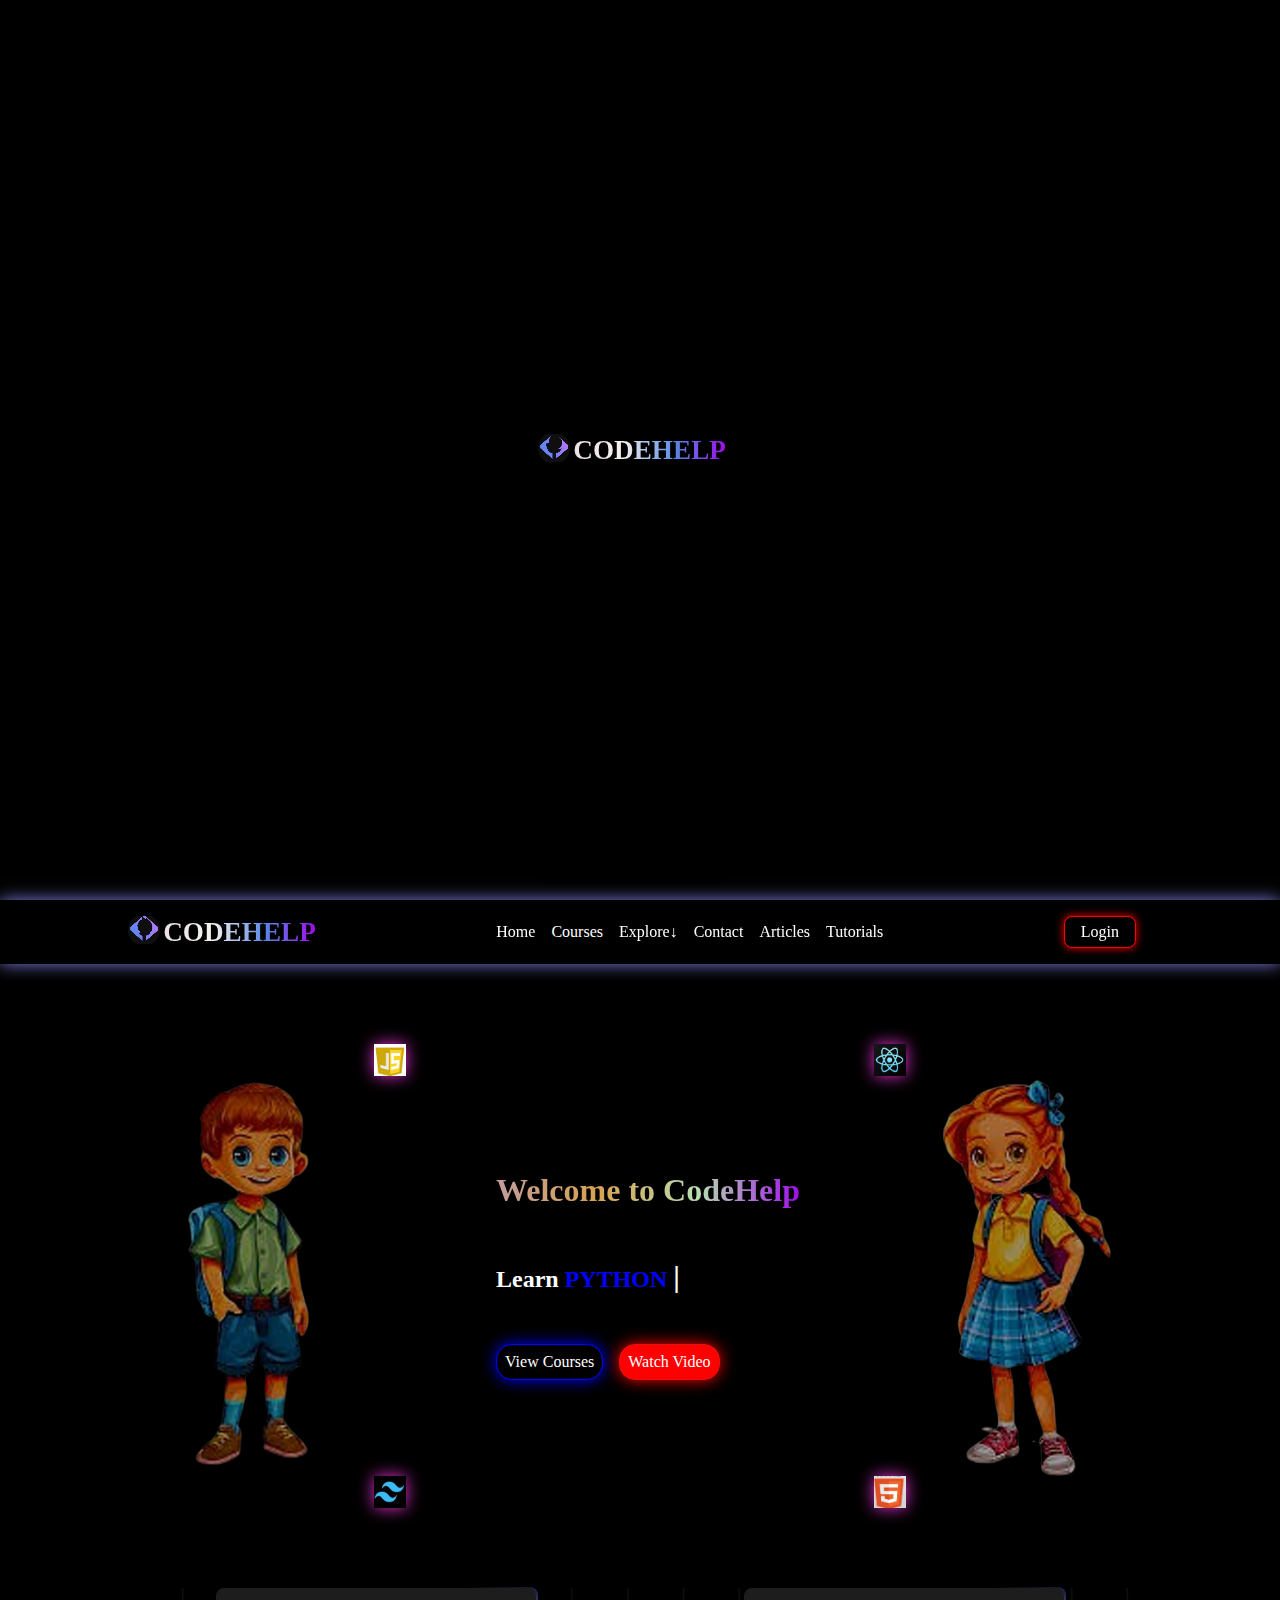
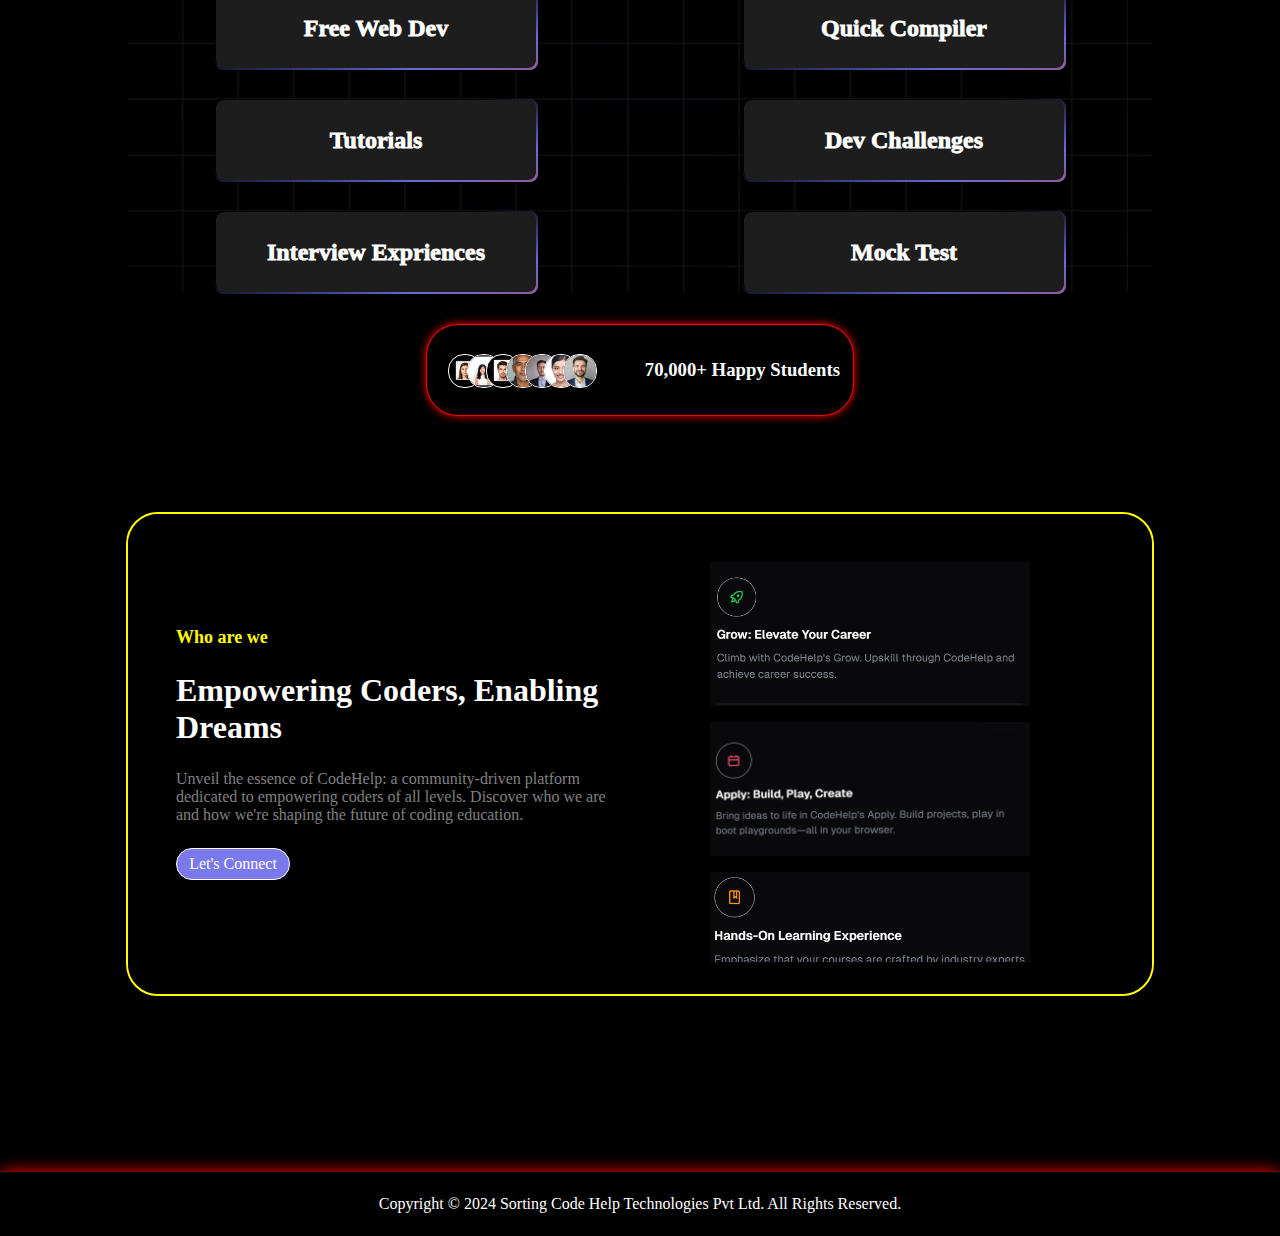
<file: index.html>
<!DOCTYPE html>
<html lang="en">
<head>
    <meta charset="UTF-8">
    <meta name="viewport" content="width=device-width, initial-scale=1.0">
    <title>CodeHelp</title>
    <link rel="icon" href="1 (6).png" type="image/png">
    <style>
        *{
    margin: 0;
    padding: 0;
    background-color: black;
    color: white;
    text-decoration: none;
}

.fader{
    height: 100vh;
    display: flex;
    justify-content: center;
    animation: fadeAndGrow 2s 1 linear ;

}

@keyframes fadeAndGrow {
    0% {
      opacity: 0;           /* Start fully transparent */
      transform: scale(1); /* Start small */
    }
    50% {
      opacity: 1;           /* Fully visible */
      transform: scale(2); /* Grow larger */

    }
    100% {

        opacity: 0;;           /* End fully transparent */
       transform: scale(6); /* Grow even larger */
    }
  }

.header_container{
    
    width: 100%;
    height: 4rem;
    /* border: 1.5px solid white; */
    display: flex;
    justify-content: center;
    align-items: center;
}

.header_box{ 

    width: 80%;
    height: 100%;
    /* border: 1.5px solid white; */
    display: flex;
    justify-content: space-between;

}
.logo_box, .nav_box, .login_box{
    display: flex;
    justify-content: center;
    align-items: center;
    gap: 1rem;
    margin: 1rem;
    margin-left: 0rem;
}
.vid{
    height: 2rem;
    width: 2rem;
    border-radius: 1rem;
}
.logo_box{
    gap: 0.2rem;
}
.nav{
    display: flex;
    justify-content: center;
    align-items: center;
    flex-direction: column;
    position: relative;

}
.nav_div{
    height: 1.5px;
    width: 95%;
    background-color: blue;
    opacity: 0;
    transition: all 0 3s linear;
    position: absolute;
    top:100%;
}
.nav:hover{
    .nav_div{
        opacity: 1;

    }
    .nav_text{
        color: rgb(234, 113, 113);
    }
}


.logo_text_heading{
    font-size: 1.7rem;
    background: linear-gradient(to right, rgb(233, 225, 225), rgb(244, 242, 239), rgb(88, 135, 228), rgb(160, 12, 235));
    -webkit-background-clip: text; /* Clips the gradient to the text */
    -webkit-text-fill-color: transparent; 
}

.login_box{

    position: relative;
    
    border: 1.5px solid red;
    padding-left: 1rem;
    padding-right: 1rem;
    border-radius: 0.5rem;
    box-shadow: 0 0 0.5rem red;
    transition: all 0 3s linear ;

}
.login_box:hover{
    transform: scale(1.1);
}
.menu_box{
    
    
    top: 0.6rem;
    display: none;
    height: 3rem;
    width: 4rem; 
    
}
.menu_img{
    height: 3rem;
    width: 4rem;  
 }
 @media(max-width:720px){
    .header_box{
        position: relative;
    }

    .menu_box{
        position: absolute;
     left: 88%;   
    display: block;
    }


    .nav_box,.login_box{
        display: none;
    }
    
}

.intro_container{
    
    margin-top: 1rem;
    width: 100%;
    height: auto;
    /* border: 1.5px solid white; */
    display: flex;
    justify-content: center;
    align-items: center;
    
}
.intro_box{
    margin: 4rem;
    width: 80%;
    height: auto;
    /* border: 1.5px solid white; */
    display: flex;
    justify-content: space-between;
    background-image: url('21.jpg');
    z-index: 1;
}
.boy_box, .girl_box{
    width: 25%;
    height: auto;
    padding-top: 2rem;
    padding-bottom: 2rem;
    display: flex;
    justify-content: center;
    align-items: center;
}

.boy,.girl{
    height: 25rem;
    animation: abcd 1s linear 0s infinite;
    
}
@keyframes abcd {
    0% {
        transform: scale(1); /* Starting size */
    }
    50% {
        transform: scale(1.01); /* Enlarged size */
    }
    100% {
        transform: scale(1); /* Return to original size */
    }
}


.ima{
    position: absolute;
    height: 2rem;
    width: 2rem;
    box-shadow: 0 0 1rem rgb(231, 49, 212);

}


@media(max-width:700px){
    .intro_box{
        margin: 0;
    }
}
@media(max-width:550px){
    .boy_box{
        display: none;
    }
    .intro_content_box{
        height: 25rem;
    }
}
.intro_content_box{

    position: relative;
    width: 46%;
    display: flex;
    justify-content: center;
    align-items: center;
    padding: 2.5rem;

}
.img1 {
    top: 0;
    left: 0;
    animation: chalo1 3s linear 0s infinite alternate-reverse ;
}

.img2 {
    top: 0;
    left: 100%;
    transform: translateX(-100%); /* Ensure it stays inside */
    animation: chalo2 3s linear 0s infinite alternate-reverse;
}

.img3 {
    top: 100%;
    left: 100%;
    transform: translate(-100%, -100%); /* Keep it within bounds */
    animation: chalo3 3s linear 0s infinite alternate-reverse;
}

.img4 {
    top: 100%;
    left: 0;
    transform: translateY(-100%); /* Keep it within bounds */
    animation: chalo4 3s linear 0s infinite alternate-reverse;
}


@keyframes chalo1 {
    0% {
        top: 30%;
        left: 0%;
    }
    100% {
        top:40%;
        left: 0%;
}
}
@keyframes chalo2 {
    0% {
        top:30%;
        left: 100%;
    }
    100% {
        top: 40%;
        left: 100%;
    }
    
    }

@keyframes chalo3 {
    100% {
        top: 55%;
        left: 100%;
    }
    0% {
        top: 65%;
        left:100%;
    }
}

@keyframes chalo4 {
    100% {
        top: 55%;
        left: 0%;
    }
    0% {
        top: 65%;
        left: 0%;
    }
}

.intro_content_text{
    height: 80%;
    text-align: start;
    padding-left: 1rem;
    display: flex;
    flex-direction: column;
    justify-content: space-evenly;
}
.intro_heading{

    font-size: 2rem;
    background: linear-gradient(to right, rgb(194, 157, 157), rgb(216, 162, 81), rgb(183, 222, 177), rgb(160, 12, 235));
    -webkit-background-clip: text; /* Clips the gradient to the text */
    -webkit-text-fill-color: transparent; 

    
}
@media(max-width:505px){
    .intro_content_box, .intro_content_text,.intro_container{
        margin: 0;
        padding: 0;
    }
}
.intro_heading2{
    font-size: 1.5rem;
}
.Course_button{
    border: 1.5px solid blue;
    padding: 0.5rem;
    border-radius: 1rem; 
    box-shadow: 0 0 1rem blue;
    text-align: center;
}
.Course_button:hover{
    background-color: aliceblue;
    color: black;
}
.Watch_button:hover{
    color: black;
}
.Watch_button{
    margin-left: 1rem;
    border: 1.5px solid rgb(224, 18, 18);
    padding: 0.5rem; 
    border-radius: 1rem; 
    box-shadow: 0 0 1rem red;
    background-color: red ;
    text-align: center;
}
.dabba{
    display: flex;

} 

/* Make the cursor blink */
.typed-cursor {
    font-weight: bold;
    font-size: 30px;
    color: white;
    animation: blink 1s step-end infinite;
  }
  
  @keyframes blink {
    50% {
      opacity: 0;
    }
  }
 
  

  .grid_container{
    
    margin-top: 1rem;
    width: 100%;
    height: auto;
    /* border: 1.5px solid white; */
    display: flex;
    justify-content: center;
    align-items: center;
    
}
.grid_box{
    width: 80%;
    height: auto;
    /* border: 1.5px solid white; */
    display: grid;
    grid-template-columns: repeat(3,1fr);
    background-image: url('21.jpg');
    z-index: 1;
    justify-items: center;
    align-content: center;
    gap: 2rem;
}
.dibbi{
    position: relative;
    height: 5rem;
    width: 20rem;

    display: flex;
    justify-content: center;
    align-items: center;

    border-radius: 0.5rem;
    
    /* border: 1.5px solid linear-gradient(to right, green,blue); */
    background-color: rgb(30, 29, 29);

}
@media (max-width:400px)
{
    .dibbi{
        width: 18rem;
    }
}
.dibbi::before {
    content: '';
    position: absolute;
    top: -1.5px;
    left: -1.5px;
    right: -1.5px;
    bottom: -1.5px;
    background: linear-gradient(165deg, rgb(0, 0, 0), rgb(0, 0, 0), rgb(106, 106, 216), rgb(172, 82, 82),black ,black);
    border-radius: inherit;
    z-index: -1;
    animation: backgrounda 3s infinite ease-in-out;
     background-size: 200% 200%;/* Ensure the gradient is large enough to animate smoothly */
  }

  @keyframes backgrounda {
    0% {
      background-position: 0% 50%; /* Starting position of the gradient */
    }
    50% {
      background-position: 100% 50%; /* Midpoint position of the gradient */
    }
    100% {
      background-position: 0% 50%; /* Final position of the gradient */
    }
  }

.grid_text{
    font-size: 1.5rem;
    background-color: rgb(30, 29, 29);
    font-weight: 1000;
}

@media(max-width:1332px){
    .grid_box{
        
    grid-template-columns: repeat(2,1fr);
    }
}
@media(max-width:895px){
    .grid_box,.intro_box,.header_box{
        width: 100%;
    }
}
@media(max-width:720px){
    .grid_box{
        
    grid-template-columns: repeat(1,1fr);
    }
    .girl_box{
        display: none;
    }
    .intro_content_box{
        margin-left: 3rem;
        margin-right: 3rem;
        width: 80% ;
        
    }
    .footer_box{
        width: 100%;
    }
}








.mini_container{
    width: 100%;
    height: auto;
    display: flex;
    justify-content: center;
    align-items: center;
}

.mini_box{
    padding: 0.8rem;
    display: flex;
    justify-content: space-between;
    align-items: center;
    height: 4rem;
    width: 25rem;
    border: 1px solid red;
    box-shadow: 0 0 0.5rem red;
    border-radius: 2rem;
    margin-bottom: 5rem; 
    margin-top: 2rem;
    position: relative;

}
@media(max-width:505px){
    .ima{
        display: none;
    }
    .mini_box{
        width: 20rem;
    }
}
.mini-photo{
    height: 2rem;
    width: 2rem;
    border-radius: 1rem;
    border: 1px solid white;
    object-fit: cover;
    position: absolute;
    transition: all 0.2s linear 0s;
}
.mini-photo:hover{
    transform: scale(1.1);
    z-index: 1;
}
.img11{
    left: 0;
}
.img10{
    left: 1.2rem;
}
.img9{
    left: 2.4rem;
}
.img8{
    left: 3.6rem;
}
.img7{
    left: 4.8rem;
}
.img6{
    left: 6rem;
}
.img5{
    left: 7.2rem;
}
.mini_div{
    width: 10rem;
    height: 3rem;
    margin-left: 0.5rem;
    display: flex;
    justify-content: center;
    align-items: center;
    gap: -1rem;
    position: relative;
}
.mini_photo{
    height: 2rem;
    width: 2rem;
    border-radius: 1rem;
}

.explore_head,.explore_para{
    background-color: rgb(39, 37, 37);
    color: rgb(221, 207, 216);
}
.explore_head{
    font-size: 1.2rem;
    text-shadow: -0.5rem -0.5rem 1rem rgb(229, 63, 13);
    
}
.explore_div{
    width: 18rem;
   
    display: flex;
    flex-direction: column;
    position: fixed;
    z-index: 4;
    top: 2.5rem;
    background-color: rgb(39, 37, 37);
    padding: 1rem;
    border-radius:1.5rem;
    left: 40%;
    gap: 1rem;
    display: none;
}


.extra_stuff_container{
    display: flex;
    padding-top: 1rem;
    align-items: center;
    flex-direction: column;
    font-size: 1.1rem;
    gap: 1.5rem;
    height: 500px;
    width: 100%;
    margin-top: 4rem;
    margin-bottom: 4rem;
    position: absolute;
    top: 0;
    z-index: 1;
    opacity: 0.9;
    font-family: 'Roboto', Arial, sans-serif;
    display: none;
}
.nav_text2{
    transition: 0.2s ease-in-out ;
}
.nav_text2:hover{
    color: blue;
}

.login_box2{
    border: 1.5px solid red;
    padding: 0.3rem 1rem;
    border-radius: 0.5rem;
    box-shadow: 0 0 0.5rem red;
}
.login_box2:hover{
    color: rgb(158, 56, 9);
}
.login2:hover{
  color: rgb(158, 56, 9);
}

.footer_container{
    width: 100%;
    margin-top: 10rem;
    height: 4rem;
    display: flex;
    justify-content: center;
    align-items: center;
}

.footer_box{
    width: 80%;
    height: 3rem;
    display: flex;
    justify-content: center;
    align-items: center;
}

@media(max-width:550px){
    .footer_container{
        height: auto;
    }
    .footer_box{
        width: 100%;
        font-size: 0.8rem;
        text-align: center;
    }
}

.main_container{
    width: 100%;
    height: auto;
    display: flex;
    justify-content: center;
    align-items: center;
    overflow: hidden;
}
.maina{
    width: 80%;
    margin: 1rem 0;
    height: 30rem;
    border: 2px solid yellow;
    border-radius: 2rem;
}
.main_box{
    
    width: 100%;
    height: 30rem;
    display: flex;
    justify-content:  space-between;
    align-items: center;
    position: relative;
    
    transition: 0.2s ease ;
    border-radius: 2rem;
}
.light_effect{
    height: 4rem;
    width: 4rem;
    position: absolute;
    border-radius: 50%;
    top: 10rem;
    left: 10rem;
    background: radial-gradient(ellipse at center, white 50%, transparent 100%);
    opacity: 0.6;
    display: none;
    pointer-events: none;
    box-shadow: 0 0 3rem rgba(255, 255, 255, 0.7);
    z-index: 1;
}
    



.left_div{
    width: 48%;
    padding: 1rem 3rem;
    height: 80%;
    display: flex;
    flex-direction: column;
    justify-content: center;
    gap: 1.5rem;

}
.right_div{
    width: 48%;
    padding: 1rem 1rem;
    height: 80%;
    display: flex;
    flex-direction: column;
    gap: 1.5rem;
   display: flex;
   justify-content: center;
   align-items: center;
   
   overflow:auto;
   scrollbar-width: none;
}
.right_div::-webkit-scrollbar {
    display: none; /* Chrome: Hide scrollbar */
}
.last-div{
    width:90%;
    height: 100%;
   display: flex;
   flex-direction: column;
   gap: 1rem;
   animation: slide 5s linear infinite;;
}

@keyframes slide {
    0% {
        transform: translateY(0); /* Start position */
    }
    100% {
        transform: translateY(-50%); /* End position: content moves completely left */
    }
}

.last{
    
    object-fit: scale-down;
    height: 11rem;
    width: 20rem;
}

@media (max-width:780px) {

    .maina{
        width: 90%;
        margin: 1rem 0;
        height: 60rem;
        border: 2px solid yellow;
        border-radius: 2rem;
    }
    .main_box{
        width: 100%;
        height: 60rem;
        display: flex;
        justify-content:  center;
        align-items: center;
        position: relative;
        flex-direction: column;
        transition: 0.2s ease ;
        border-radius: 2rem;
        gap: 1rem;
    }
    
    
    
    .left_div{
        width: 80%;
        height: 45%;
        display: flex;
        flex-direction: column;
        justify-content: center;
        gap: 1.5rem;
        padding: 0;
        margin: 0;
    
    }
    .right_div{
        
        width: 80%;
        padding: 1rem 1rem;
        height: 45%;
        display: flex;
        flex-direction: column;
        gap: 1.5rem;
       display: flex;
       justify-content: center;
       align-items: center;
       
       overflow:auto;
       scrollbar-width: none;
       padding: 0;
        margin: 0;
    }
    .right_div::-webkit-scrollbar {
        display: none; /* Chrome: Hide scrollbar */
    }
    .last-div{
        width:90%;
        height: 100%;
       display: flex;
       flex-direction: column;
       gap: 1rem;
       animation: slide 5s linear infinite;;
    }
  
    
}
.who_are{
    color: yellow;
    font-weight: bold;
    font-size: large;
}
.Unveil{
   color: gray
}
.Lets{
    border: 1px solid white;
    background-color: rgb(121, 121, 236);
    width: 7rem;
    text-align: center;
    padding: 0.4rem 0;
    border-radius: 2rem;
}
.Lets:hover{
    background-color: rgb(81, 81, 239);
}

@media (min-width:500px) {

    .header_container{

        box-shadow: 0 0rem 1rem rgb(130, 130, 230);
    }
    .footer_container{

        box-shadow: 0 0 1rem red;
    }
    
}
    </style>
</head>
<body>
    <div class="fader">
        <div class="logo_box ">
            <div class="logo_gif ">
                <video class="vid" autoplay muted loop  src="Screen Recording 2024-12-24 105211.mp4"></video>
            </div>
            <div class="logo_text ">
                <h2 class="logo_text_heading">CODEHELP</h2>
            </div>
        </div>
        
    </div>

    <div class="explore_div">
        <a href="#" class="explore_headd">
            <h2 class="explore_head">
                DevChallenges
            </h2>
            <p class="explore_para">
                Complete your challenges and upscale your skill
            </p>
        </a>
        <a href="#" class="explore_headd">
            <h2 class="explore_head">
                Fruitbox Flex
            </h2>
            <p class="explore_para">
                A fun and interactive way to sharpen your Flexbox CSS skill
            </p>
        </a>
        <a href="#" class="explore_headd">
            <h2 class="explore_head">
                Quick Compiler
            </h2>
            <p class="explore_para">
                Write and run your code in multiple language from anywhere
            </p>
        </a>
        <a href="#" class="explore_headd">
            <h2 class="explore_head">
                Core Subjects
            </h2>
            <p class="explore_para">
                Demystify CS topic with our easy to unerstand topics
            </p>
        </a>
        <a href="#" class="explore_headd">
            <h2 class="explore_head">
                Mock Tests
            </h2>
            <p class="explore_para">
                Prepare for success with our interview kits
            </p>
        </a>





    </div>

    <div class="header_container">
        <div class="header_box">
            <div class="logo_box">
                <div class="logo_gif">
                    <video class="vid" autoplay muted loop  src="Screen Recording 2024-12-24 105211.mp4"></video>
                </div>
                <div class="logo_text">
                    <h2 class="logo_text_heading">CODEHELP</h2>
                </div>
            </div>
            <div class="nav_box">

                <div class="nav">
                    <a href="#" class="nav_text">Home</a>
                    <div class="nav_div"></div>
                </div>
                <div class="nav">
                    <a href="#" class="nav_text">Courses</a>
                    <div class="nav_div"></div>
                </div>
                <div class="nav " id="idiot">
                    <a href="#" class="nav_text ">Explore↓</a>
                    <div class="nav_div "></div>
                </div>
                <div class="nav">
                    <a href="#" class="nav_text">Contact</a>
                    <div class="nav_div"></div>
                </div>
                <div class="nav">
                    <a href="#" class="nav_text">Articles</a>
                    <div class="nav_div"></div>
                </div>
                <div class="nav">
                    <a href="#" class="nav_text">Tutorials</a>
                    <div class="nav_div"></div>
                </div>
                

            </div>
            <div class="login_box">

                <a class="Login" href="#">Login</a>

            </div>
            <div class="menu_box">
                <a href="#" >
                    <img class="menu_img" src="3.png" alt="">
                </a>
            </div>
        </div>
    </div>

    <div class="intro_container">
        <div class="intro_box">
            <div class="boy_box">
                <img src="1 (8).png" alt="" class="boy">
            </div>
            <div class="intro_content_box">
                <img src="1 (4).png" alt="" class="img1 ima">
                <img src="1 (6).png" alt="" class="img2 ima">
                <img src="1 (5).png" alt="" class="img3 ima">
                <img src="1 (7).png" alt="" class="img4 ima">
                <div class="intro_content_text">
                    <h1 class="intro_heading">Welcome to CodeHelp</h1>
                    <h2 class="intro_heading2">
                        <span>Learn </span><span class="YOOY">Web Development</span> <span class="typed-cursor">|</span>                 </h2>
                    <div class="dabba">
                        <a class="Course_button" href="#">View Courses</a>
                        <a class="Watch_button" href="#">Watch Video</a>
                    </div>
                </div>
            </div>
            <div class="girl_box">
                <img src="1 (1).png" alt="" class="girl">
            </div>
        </div>
        
    </div>

    <div class="grid_container">
        <div class="grid_box">
            <a href="#" class="dibbi">
                <h1 class="grid_text"> Free Web Dev </h1>
            </a>
            <a href="#" class="dibbi">
                <h1 class="grid_text"> Quick Compiler </h1>
            </a>
            <a href="#" class="dibbi">
                <h1 class="grid_text"> Tutorials </h1>
            </a>
            <a href="#" class="dibbi">
                <h1 class="grid_text"> Dev Challenges </h1>
            </a>
            <a href="#" class="dibbi">
                <h1 class="grid_text"> Interview Expriences </h1>
            </a>
            <a href="#" class="dibbi">
                <h1 class="grid_text"> Mock Test </h1>
            </a>
        </div>
    </div>

    <div class="mini_container">
        <div class="mini_box">
            <div class="mini_div">

                <a href="#" class="mini_photo">
                    <img src="4 (1).webp" alt="" class="mini-photo img11">
                </a>
                <a href="#" class="mini_photo">
                    <img src="4 (2).webp" alt="" class="mini-photo img10">
                </a>
                <a href="#" class="mini_photo">
                    <img src="4 (3).webp" alt="" class="mini-photo img9">
                </a>
                <a href="#" class="mini_photo">
                    <img src="4 (4).webp" alt="" class="mini-photo img8">
                </a>
                <a href="#" class="mini_photo">
                    <img src="4 (5).webp" alt="" class="mini-photo img7">
                </a>
                <a href="#" class="mini_photo">
                    <img src="4 (6).webp" alt="" class="mini-photo img6">
                </a>
                <a href="#" class="mini_photo">
                    <img src="4 (7).webp" alt="" class="mini-photo img5">
                </a>

            </div>
            <h3 clas="mini_text">70,000+ Happy Students</h3>
        </div>
    </div>

    <div class="extra_stuff_container">
        <div class="nav2">
            <a href="#" class="nav_text2">Home</a>
            <div class="nav_div2"></div>
        </div>
        <div class="nav2">
            <a href="#" class="nav_text2">Courses</a>
            <div class="nav_div2"></div>
        </div>
        <div class="nav2" >
            <a href="#" class="nav_text2 ">Quick Compiler</a>
            <div class="nav_div2 "></div>
        </div>
        <div class="nav2">
            <a href="#" class="nav_text2">Contact</a>
            <div class="nav_div2"></div>
        </div>
        <div class="nav2">
            <a href="#" class="nav_text2">Articles</a>
            <div class="nav_div2"></div>
        </div>
        <div class="nav2">
            <a href="#" class="nav_text2">Tutorials</a>
            <div class="nav_div2"></div>
        </div>
        <div class="nav2">
            <a href="#" class="nav_text2">Mock Tests</a>
            <div class="nav_div2"></div>
        </div>
        <div class="nav2">
            <a href="#" class="nav_text2">DevChallenge</a>
            <div class="nav_div2"></div>
        </div>
        <div class="nav2">
            <a href="#" class="nav_text2">Fruitbox Flex</a>
            <div class="nav_div2"></div>
        </div>
        <div class="login_box2">

            <a class="Login2" href="#">Login</a>

        </div>
    </div>
    
    <div class="main_container">
        <div class="maina">
            <div class="main_box">
                <div class="light_effect">
                </div>
                <div class="left_div">
    
                    <h5 class="who_are">Who are we</h5>
                    <h1 class="empower">Empowering Coders, Enabling Dreams </h1>
                    <p class="Unveil">Unveil the essence of CodeHelp: a community-driven platform dedicated to empowering coders of all levels. Discover who we are and how we're shaping the future of coding education.</p>
                    <a class="Lets" href="#">Let's Connect</a>
                </div>
                <div class="right_div">
    
                    <div class="last-div" >
                        <img class="last" src="2 (1).png" alt="">
                        <img class="last" src="2 (2).png" alt="">
                        <img class="last" src="2 (3).png" alt="">
                        
                    </div>
                       
    
                </div>
            </div>
        </div>
    </div>

    <div class="footer_container">
        <div class="footer_box">
            <p>
                Copyright © 2024 Sorting Code Help Technologies Pvt Ltd. All Rights Reserved.
            </p>
        </div>
    </div>
    

    <script >

document.addEventListener('DOMContentLoaded', function () {

    
document.addEventListener('animationend',function shiv(event){
    if (event.animationName === "fadeAndGrow"){
        const element=document.querySelector('.fader');
        element.style.display='none';
    }
      
});

const change=document.querySelector('.YOOY');
change.style.color='blue';
const arr = [
    'P', 'PY', 'PYT', 'PYTH', 'PYTHO', 'PYTHON', 'PYTHON', 'PYTHON', 'PYTHON', 'PYTHON', 'PYTHON', 'PYTHON', 'PYTHON',
    'J', 'JA', 'JAV', 'JAVA', 'JAVA', 'JAVA', 'JAVA', 'JAVA', 'JAVA', 'JAVA', 'JAVA',
    'C', 'C+', 'C++', 'C++', 'C++', 'C++', 'C++', 'C++', 'C++', 'C++',
    '', 'D', 'DS', 'DSA', 'DSA', 'DSA', 'DSA', 'DSA', 'DSA', 'DSA', 'DSA',
    '', 'M', 'Ma', 'Mac', 'Mach', 'Machi', 'Machin', 'Machine', 'Machine ', 'Machine L', 'Machine Le', 'Machine Lea', 'Machine Lear',
    'Machine Learn', 'Machine Learni', 'Machine Learnin', 'Machine Learning', 'Machine Learning', 'Machine Learning', 'Machine Learning',
    'Machine Learning', 'Machine Learning', 'Machine Learning', 'Machine Learning',
    '', 'W', 'We', 'Web', 'Web D', 'Web De', 'Web Dev', 'Web Deve', 'Web Devel', 'Web Develo', 'Web Develop',
    'Web Developm', 'Web Developme', 'Web Developmen', 'Web Development', 'Web Development', 'Web Development', 'Web Development',
    'Web Development', 'Web Development'
];

let index=0;

setInterval(function changef(){

    change.textContent=arr[index];
    index=(index+1)%arr.length;

},100);
let idit = document.querySelector('#idiot');
let exploreDiv = document.querySelector('.explore_div');

// Show the div on mouseover
idit.addEventListener('mouseover', function () {
    exploreDiv.style.display = 'flex'; // Or 'block' depending on your layout
});

// Hide the div on mouseout
idit.addEventListener('mouseout', function () {
    exploreDiv.style.display = 'none';
});
exploreDiv.addEventListener('mouseover', function () {
    exploreDiv.style.display = 'flex'; // Or 'block' depending on your layout
});

// Hide the div on mouseout
exploreDiv.addEventListener('mouseout', function () {
    exploreDiv.style.display = 'none';
});


const cross=document.querySelector('.menu_img');
const menuButton=document.querySelector('.extra_stuff_container');
cross.addEventListener('click', function xyz(){
    if(menuButton.style.display==='none'){
        cross.src='5.png';
        menuButton.style.display='flex';
    }
    else{
        cross.src='3.png';
        menuButton.style.display='none';
    }
    

})


























const mainBox = document.querySelector('.main_box');
const light=document.querySelector('.light_effect');

        mainBox.addEventListener('mousemove', (e) => {
            const rect = mainBox.getBoundingClientRect();
            const x = e.clientX - rect.left; // X position relative to the element
            const y = e.clientY - rect.top;  // Y position relative to the element
            light.style.display='block';
            light.style.left = `${x - light.offsetWidth / 2}px`; // Subtract half of the light's width
            light.style.top = `${y - light.offsetHeight / 2}px`;
            // Map the x and y positions to rotation angles
            const rotateY = ((x / rect.width) - 0.5) * 5; // Rotate up to ±10 degrees
            const rotateX = ((y / rect.height) - 0.5) * -5; // Inverse rotation for natural feel

            mainBox.style.transform = `perspective(500px) rotateX(${rotateX}deg) rotateY(${rotateY}deg)`;
        });

        mainBox.addEventListener('mouseleave', () => {
            light.style.display='none';
            // Reset the transformation when the mouse leaves
            mainBox.style.transform = 'perspective(500px) rotateX(0deg) rotateY(0deg) ';
        });


})




    </script>
</body>
</html>
</file>
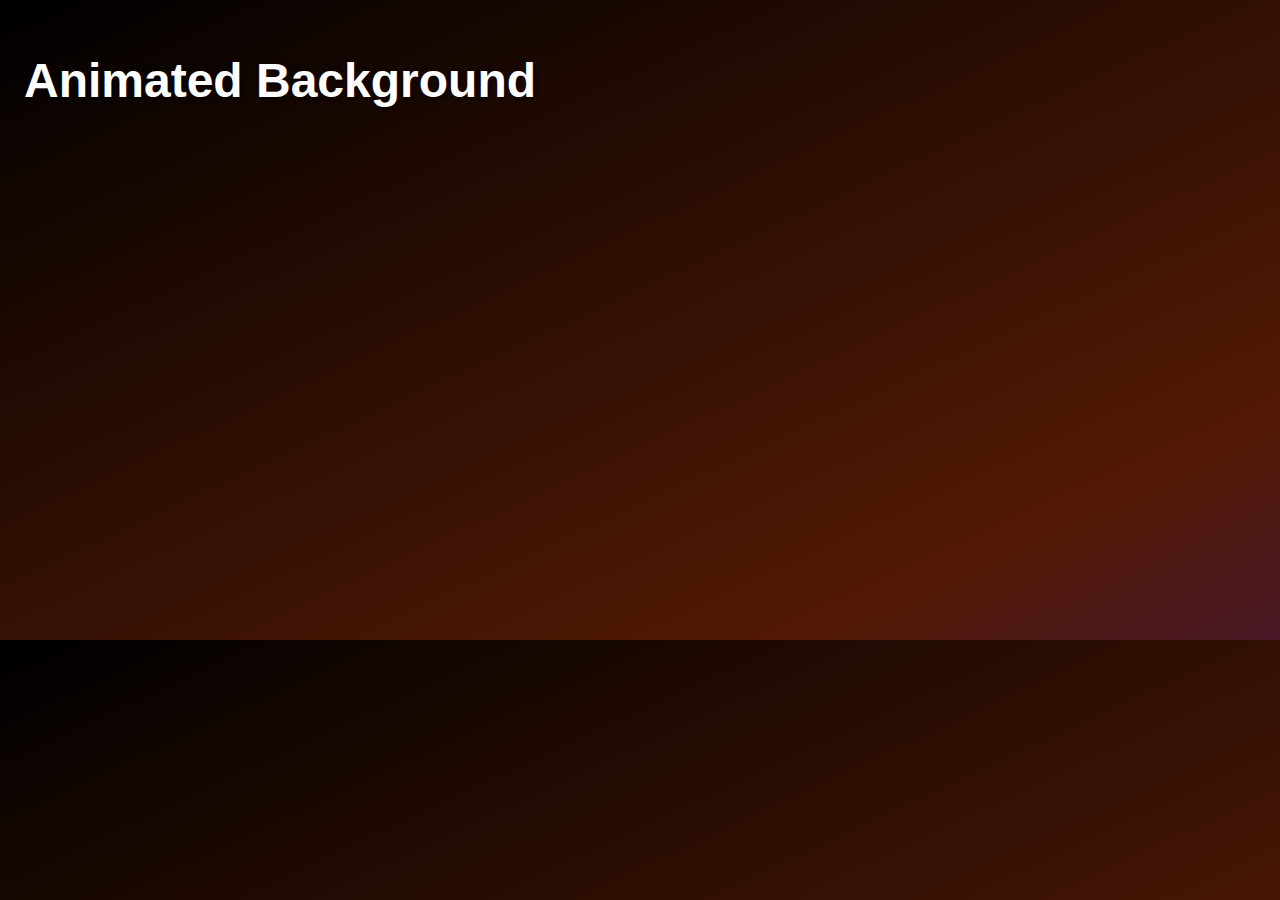
<file: example.html>
<!DOCTYPE html>
<html lang="en">
<head>
  <meta charset="UTF-8">
  <meta name="viewport" content="width=device-width, initial-scale=1.0">
  <title>Background Color Animation</title>
  <style>
    body {
        overflow: hidden;
        width: 35rem;
      margin: 0;
      height: 10rem;
      display: flex;
      justify-content: center;
      align-items: center;
      font-family: Arial, sans-serif;
      color: white;
      overflow: hidden;
      background: linear-gradient(155deg,black, #531a05, #241298, black);
      background-size: 400% 400%;
      animation: backgroundShift 1s infinite;
    }

    @keyframes backgroundShift {
      0% {
        background-position: 0% 50%;
      }
      50% {
        background-position: 100% 50%;
      }
      100% {
        background-position: 0% 50%;
      }
    }

    h1 {
      font-size: 3rem;
      text-shadow: 2px 2px 4px rgba(0, 0, 0, 0.6);
    }
  </style>
</head>
<body>
  <h1>Animated Background</h1>
</body>
</html>
</file>
